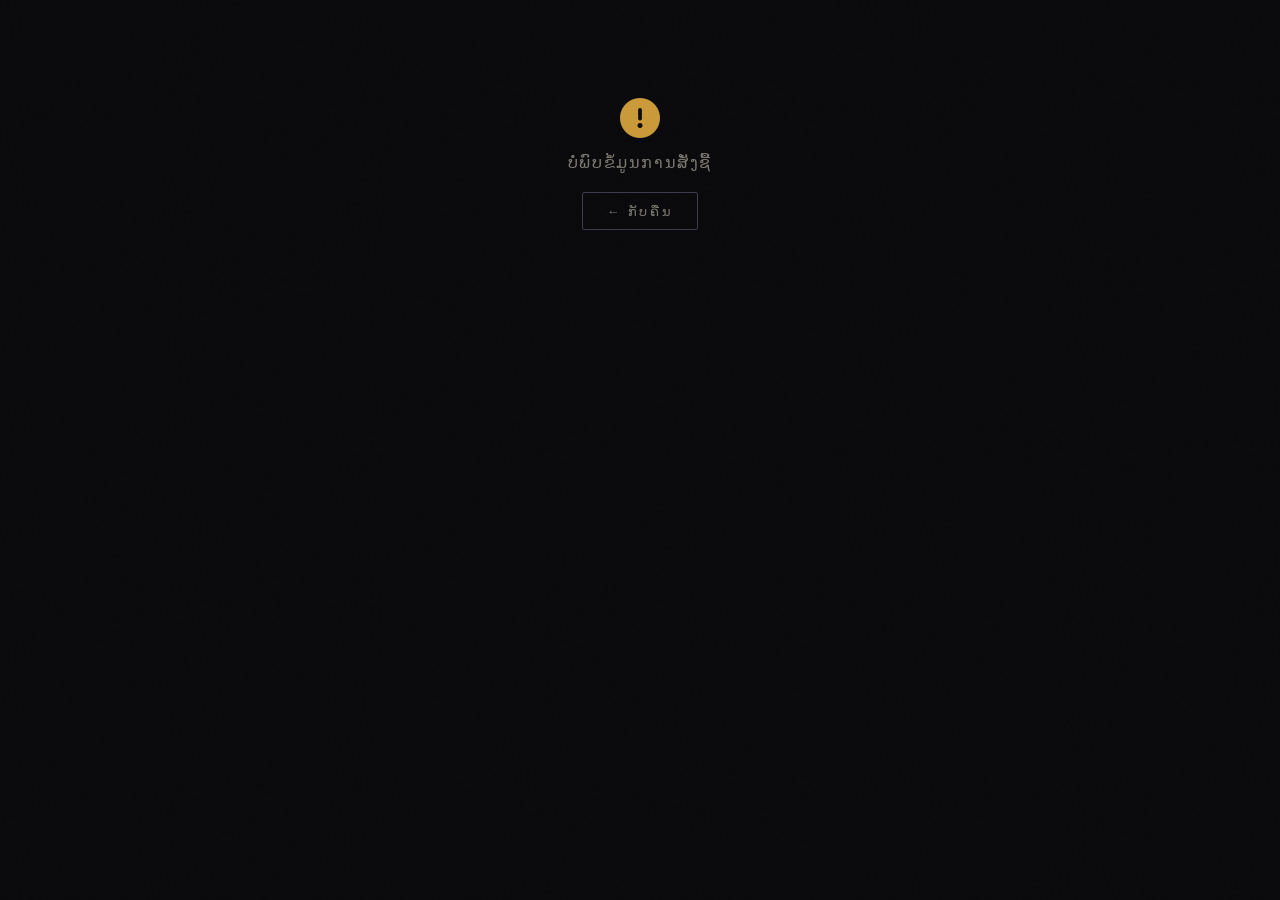
<file: reciept15.html>
<!DOCTYPE html>
<html lang="lo">
<head>
    <meta charset="UTF-8">
    <meta name="viewport" content="width=device-width, initial-scale=1.0">
    <title>ໃບບິນ — RACE AUCTION</title>
    <link href="https://fonts.googleapis.com/css2?family=Bebas+Neue&family=Barlow+Condensed:wght@300;400;500;600;700&family=Noto+Sans+Lao:wght@300;400;600;700&display=swap" rel="stylesheet">
    <link rel="stylesheet" href="https://cdnjs.cloudflare.com/ajax/libs/font-awesome/6.4.0/css/all.min.css">
    <style>
:root {
    --bg:        #0a0a0c;
    --bg-card:   #111116;
    --bg-panel:  #16161d;
    --gold:      #c9993a;
    --gold-lt:   #e8b84b;
    --gold-dim:  #7a5c1e;
    --text:      #eceae3;
    --text-muted:#7a7870;
    --border:    #2a2a35;
    --border-lt: #3d3d4d;
    --ff-head: 'Bebas Neue', 'Noto Sans Lao', sans-serif;
    --ff-body: 'Barlow Condensed', 'Noto Sans Lao', sans-serif;
}
*, *::before, *::after { box-sizing: border-box; margin: 0; padding: 0; }
body {
    background: var(--bg);
    font-family: var(--ff-body);
    color: var(--text);
    min-height: 100vh;
    display: flex;
    align-items: flex-start;
    justify-content: center;
    padding: 48px 20px;
    -webkit-font-smoothing: antialiased;
}
body::before {
    content: '';
    position: fixed;
    inset: 0;
    background-image: url("data:image/svg+xml,%3Csvg viewBox='0 0 256 256' xmlns='http://www.w3.org/2000/svg'%3E%3Cfilter id='n'%3E%3CfeTurbulence type='fractalNoise' baseFrequency='0.9' numOctaves='4' stitchTiles='stitch'/%3E%3C/filter%3E%3Crect width='100%25' height='100%25' filter='url(%23n)' opacity='0.03'/%3E%3C/svg%3E");
    pointer-events: none;
    opacity: 0.4;
}

.bill-wrap {
    width: 100%;
    max-width: 440px;
    animation: slideUp 0.5s cubic-bezier(.22,1,.36,1) both;
    position: relative;
    z-index: 1;
}
@keyframes slideUp {
    from { opacity:0; transform: translateY(24px); }
    to   { opacity:1; transform: translateY(0); }
}

.bill-top {
    background: var(--gold);
    padding: 28px 32px 24px;
    position: relative;
    overflow: hidden;
}
.bill-top::before {
    content: 'RECEIPT';
    position: absolute;
    right: -12px;
    top: -20px;
    font-family: var(--ff-head);
    font-size: 6rem;
    color: rgba(0,0,0,0.12);
    letter-spacing: -0.04em;
    pointer-events: none;
    line-height: 1;
}
.bill-top .icon-row {
    display: flex;
    align-items: center;
    gap: 12px;
    margin-bottom: 10px;
}
.bill-top .icon-row i {
    font-size: 1.4rem;
    color: var(--bg);
    background: rgba(0,0,0,0.15);
    width: 42px; height: 42px;
    display: flex; align-items: center; justify-content: center;
    border-radius: 50%;
}
.bill-top h2 {
    font-family: var(--ff-head);
    font-size: 2rem;
    letter-spacing: 0.1em;
    color: var(--bg);
    line-height: 1;
}
.bill-top p {
    font-size: 0.7rem;
    letter-spacing: 0.28em;
    text-transform: uppercase;
    color: rgba(0,0,0,0.45);
    margin-top: 4px;
}

.bill-body {
    background: var(--bg-panel);
    border: 1px solid var(--border);
    border-top: none;
    padding: 28px 28px 24px;
}

.info-box {
    background: var(--bg-card);
    border: 1px solid var(--border);
    border-left: 3px solid var(--gold-dim);
    padding: 14px 16px;
    margin-bottom: 22px;
    border-radius: 2px;
}
.info-box p {
    font-size: 0.85rem;
    color: var(--text-muted);
    line-height: 2;
}
.info-box p b {
    font-size: 0.7rem;
    font-weight: 700;
    letter-spacing: 0.18em;
    text-transform: uppercase;
    color: var(--gold);
    margin-right: 8px;
}
.info-box p span {
    color: var(--text);
    font-weight: 500;
}

.items-label {
    font-size: 0.6rem;
    font-weight: 700;
    letter-spacing: 0.3em;
    text-transform: uppercase;
    color: var(--gold);
    margin-bottom: 10px;
    display: flex;
    align-items: center;
    gap: 8px;
}
.items-label::after {
    content: '';
    flex: 1;
    height: 1px;
    background: var(--border);
}

.item-list { margin-bottom: 0; }
.item {
    display: flex;
    justify-content: space-between;
    align-items: center;
    padding: 10px 0;
    border-bottom: 1px solid var(--border);
    font-size: 0.88rem;
    gap: 12px;
}
.item:last-child { border-bottom: none; }
.item span:first-child { color: var(--text); }
.item span:last-child {
    font-family: var(--ff-head);
    font-size: 1rem;
    color: var(--gold);
    white-space: nowrap;
    letter-spacing: 0.04em;
}

.total-row {
    display: flex;
    justify-content: space-between;
    align-items: baseline;
    background: var(--bg-card);
    border: 1px solid var(--border);
    padding: 14px 16px;
    margin: 16px 0 22px;
    border-bottom: 2px solid var(--gold);
}
.total-row span:first-child {
    font-size: 0.65rem;
    font-weight: 700;
    letter-spacing: 0.3em;
    text-transform: uppercase;
    color: var(--text-muted);
}
#display-total {
    font-family: var(--ff-head);
    font-size: 2rem;
    color: var(--gold-lt);
    letter-spacing: 0.06em;
}

.action-btns { display: flex; flex-direction: column; gap: 8px; }

.btn {
    width: 100%;
    padding: 12px 16px;
    border: none;
    font-family: var(--ff-head);
    font-size: 0.95rem;
    letter-spacing: 0.15em;
    cursor: pointer;
    display: flex;
    align-items: center;
    justify-content: center;
    gap: 9px;
    transition: opacity 0.2s, transform 0.15s;
    border-radius: 2px;
}
.btn:hover { opacity: 0.85; transform: translateY(-1px); }
.btn-print { background: var(--gold); color: var(--bg); }
.btn-save  { background: #1a7a4a; color: white; border: 1px solid #2a9a5a; }
.btn-back  { background: transparent; color: var(--text-muted); border: 1px solid var(--border-lt); font-family: var(--ff-body); font-weight: 700; letter-spacing: 0.12em; text-transform: uppercase; font-size: 0.8rem; }
.btn-back:hover { color: var(--text); border-color: var(--gold-dim); }

@media print {
    .action-btns { display: none; }
    body { background: white; padding: 0; color: #111; }
    .bill-wrap { max-width: 100%; }
    .bill-top { background: #c9993a !important; -webkit-print-color-adjust: exact; print-color-adjust: exact; }
    .bill-body { background: white !important; border: 1px solid #ddd; }
    .info-box, .item-list, .total-row { background: #f8f8f8 !important; -webkit-print-color-adjust: exact; print-color-adjust: exact; }
}

@media (max-width: 480px) {
    body { padding: 24px 12px; }
    .bill-top { padding: 22px 20px 18px; }
    .bill-body { padding: 20px 18px 18px; }
}
    </style>
</head>
<body>
    <div class="bill-wrap">
        <div class="bill-top">
            <div class="icon-row">
                <i class="fa-solid fa-circle-check"></i>
            </div>
            <h2>ໃບບິນຮັບເງິນ</h2>
            <p>Order Confirmed — Race Auction</p>
        </div>
        <div class="bill-body">
            <div id="display-info" class="info-box"></div>
            <div class="items-label"><i class="fa-solid fa-horse-head"></i> ລາຍການສິນຄ້າ</div>
            <div id="display-items" class="item-list"></div>
            <div class="total-row">
                <span>ລວມທັງໝົດ</span>
                <span id="display-total">—</span>
            </div>
            <div class="action-btns">
                <button class="btn btn-print" onclick="window.print()">
                    <i class="fa-solid fa-print"></i> ພີມໃບບິນ
                </button>
                <button class="btn btn-save" onclick="window.print()">
                    <i class="fa-solid fa-file-arrow-down"></i> ບັນທຶກເປັນ PDF
                </button>
                <button class="btn btn-back" onclick="location.href='h15.html'">
                    <i class="fa-solid fa-arrow-left"></i> ກັບຄືນໜ້າຫຼັກ
                </button>
            </div>
        </div>
    </div>

    <script>
        const orderData = JSON.parse(localStorage.getItem('myOrder'));
        if (orderData) {
            document.getElementById('display-info').innerHTML = `
                <p><b>ວັນທີ</b><span>${orderData.date}</span></p>
                <p><b>ຊື່ລູກຄ້າ</b><span>${orderData.name}</span></p>
                <p><b>ເບີໂທ</b><span>${orderData.tel}</span></p>
                <p><b>ທີ່ຢູ່</b><span>${orderData.loc || '—'}</span></p>
                ${orderData.coupon ? `<p><b>ໂຄດ</b><span style="color:#3dcf7a;">✓ ${orderData.coupon}</span></p>` : ''}
            `;
            let itemsHtml = orderData.items.map(item => `
                <div class="item">
                    <span>${item.name}</span>
                    <span>$${item.price.toLocaleString()}</span>
                </div>
            `).join('');
            if (orderData.discount) {
                itemsHtml += `
                <div class="item" style="opacity:0.7;">
                    <span style="font-size:0.78rem;letter-spacing:0.05em;">ລວມກ່ອນຫຼຸດ</span>
                    <span style="font-size:0.88rem;">${orderData.subtotal}</span>
                </div>
                <div class="item" style="color:#3dcf7a;">
                    <span style="font-size:0.78rem;letter-spacing:0.05em;">ສ່ວນຫຼຸດ (LAO2024)</span>
                    <span style="font-size:0.88rem;color:#3dcf7a;">${orderData.discount}</span>
                </div>`;
            }
            document.getElementById('display-items').innerHTML = itemsHtml;
            document.getElementById('display-total').innerText = orderData.total;
        } else {
            document.querySelector('.bill-wrap').innerHTML = `
                <div style="padding:50px 30px;text-align:center;color:#7a7870;font-family:'Barlow Condensed',sans-serif;">
                    <i class="fa-solid fa-circle-exclamation" style="font-size:2.5rem;display:block;margin-bottom:14px;color:#c9993a;"></i>
                    <p style="font-size:1rem;letter-spacing:0.1em;">ບໍ່ພົບຂໍ້ມູນການສັ່ງຊື້</p>
                    <button onclick="location.href='h15.html'" style="margin-top:20px;padding:10px 24px;background:transparent;border:1px solid #3d3d4d;color:#7a7870;font-family:'Barlow Condensed',sans-serif;font-size:0.8rem;letter-spacing:0.2em;text-transform:uppercase;cursor:pointer;border-radius:2px;">← ກັບຄືນ</button>
                </div>`;
        }
    </script>
</body>
</html>
</file>
